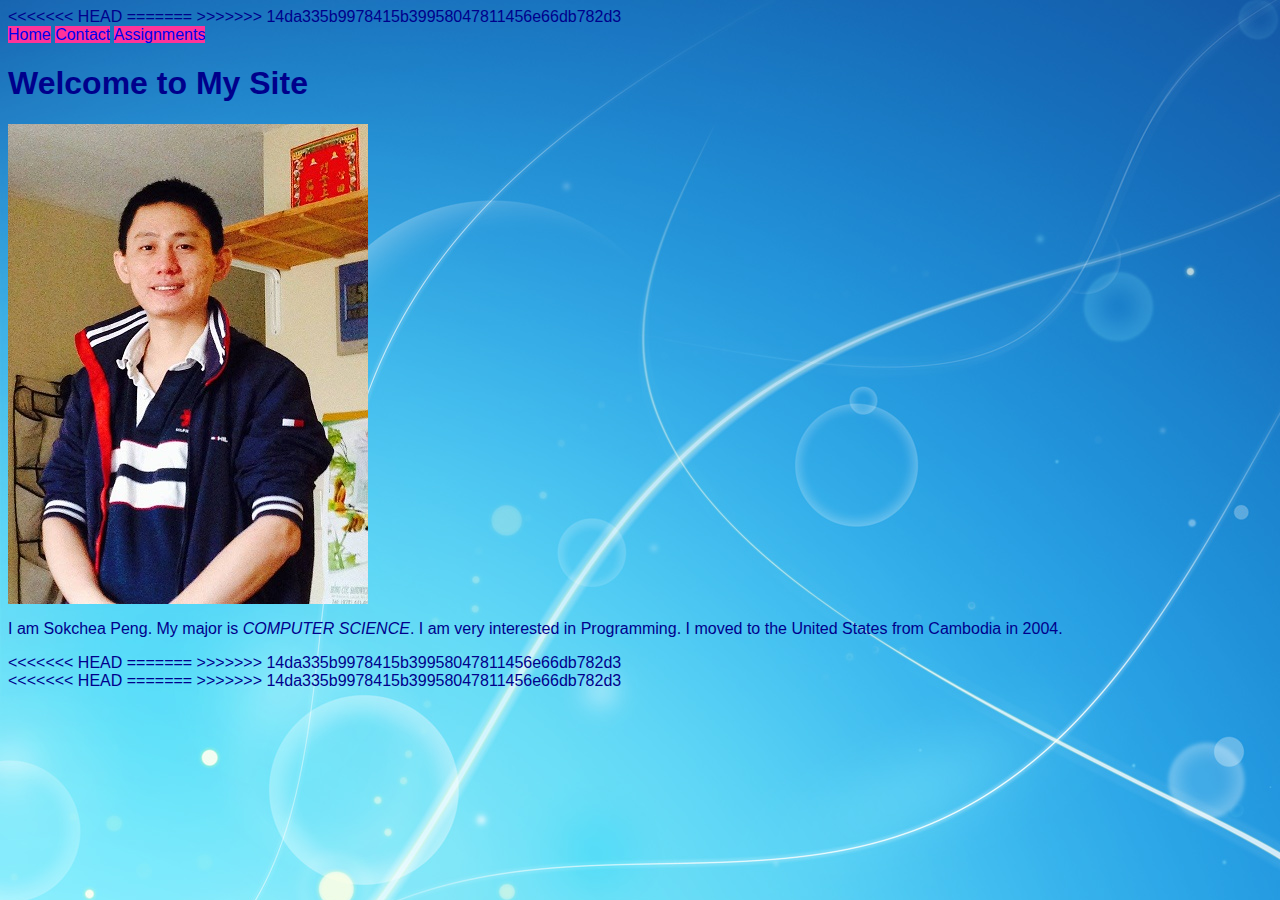
<file: index.html>
<<<<<<< HEAD

=======
>>>>>>> 14da335b9978415b39958047811456e66db782d3
<!DOCTYPE html>
<!--
  File Name: /~speng/public_html/Assignment2/HTMLs/index.html
  Author: Sokchea Peng, University of Massachusetts student 
  E-mail: sokchea_peng@student.uml.edu 
  Date Created: 09/11/2014
  Purpose: This page is used to describe my Information, Assignment and contact  

-->
<html lang="en">
    <head>
      <title>My Page</title>
      <meta charset="UTF-8">
      <meta name="viewport" content="width=device-width, initial-scale=1.0">
      <link href="style.css" rel="stylesheet" type="text/css">
      <script src="//ajax.googleapis.com/ajax/libs/jquery/1.11.1/jquery.min.js"></script>
    </head>
    <body>
      <div id="content"></div>
      <script src="nav.js"></script>  
    </body>
</html>       
<<<<<<< HEAD

             
        
        
       
   
       
        
       
           
     
       
           
            
         
          
       
=======
>>>>>>> 14da335b9978415b39958047811456e66db782d3
</file>
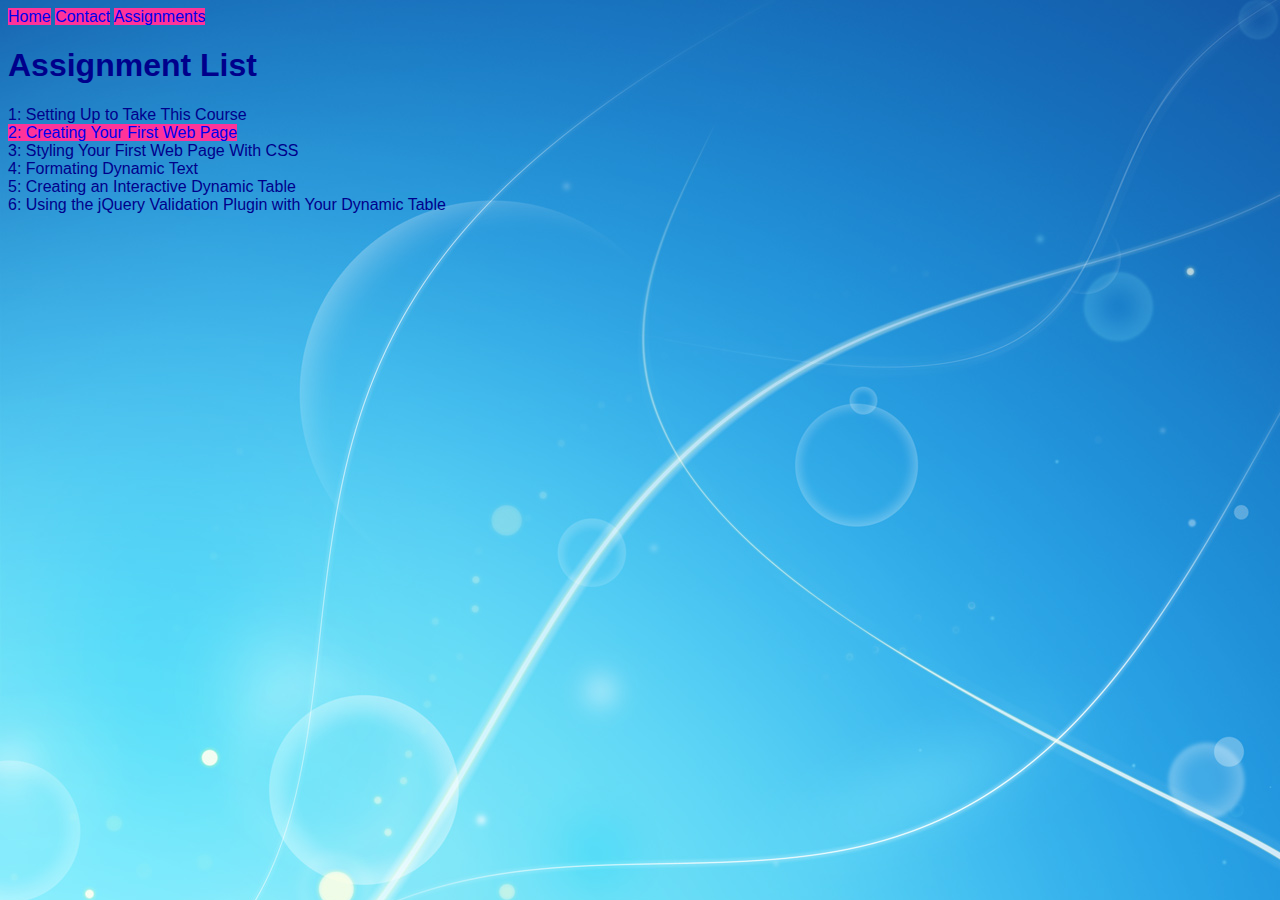
<file: assignments.html>
<!DOCTYPE html>
<!--
File Name: /~speng/public_html/contact.html
  Author: Sokchea Peng, University of Massachusetts student 
  E-mail: sokchea_peng@student.uml.edu 
  Date Created: 09/11/2014
  Purpose: This page is used to describe details about all assignments of GUI programming I course
-->

        <title>Assignment</title>
        <meta charset="UTF-8">
        <meta name="viewport" content="width=device-width, initial-scale=1.0">
        <link href="style.css" rel="stylesheet" type="text/css">
  
    
          <a href="#home">Home</a>
          <a href="#contact">Contact</a>
          <a href="#assignments">Assignments</a>
            <h1>Assignment List</h1>
            <p> 1: Setting Up to Take This Course<br/>
               <a href="index.html"> 2: Creating Your First Web Page </a> <br/>
           <!-- Linked to Assignment 2 which is located in /~speng/public_html/index.html-->
                
                3: Styling Your First Web Page With CSS <br/>
                4: Formating Dynamic Text<br/>
                5: Creating an Interactive Dynamic Table</br>
                6: Using the jQuery Validation Plugin with Your Dynamic Table<br/>

            
            </p>
</file>
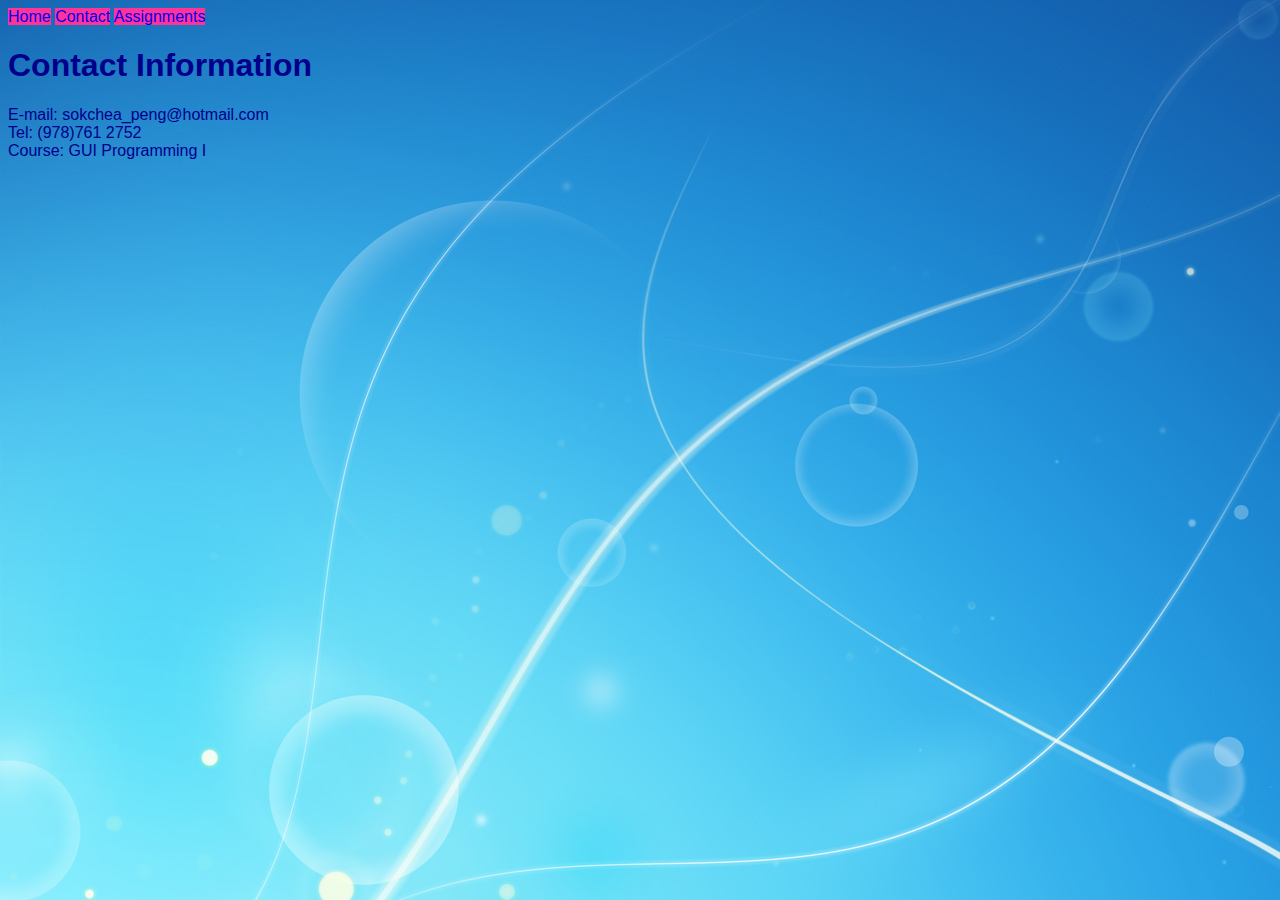
<file: contact.html>
<!DOCTYPE html>
<!--
  File Name: /~speng/public_html/contact.html
  Author: Sokchea Peng, University of Massachusetts student 
  E-mail: sokchea_peng@student.uml.edu 
  Date Created: 09/11/2014
  Purpose: This page is used to describe details about my contact 
-->

        <title>Contact</title>
        <meta charset="UTF-8">
        <meta name="viewport" content="width=device-width, initial-scale=1.0">
        <link href="style.css" rel="stylesheet" type="text/css">
        <a href="#home">Home</a>
        <a href="#contact">Contact</a>
        <a href="#assignments">Assignments</a>
        <h1>Contact Information</h1>
        <p>
          E-mail: sokchea_peng@hotmail.com <br/>
          Tel: (978)761 2752 <br/>
          Course: GUI Programming I <br/>
        </p>
</file>
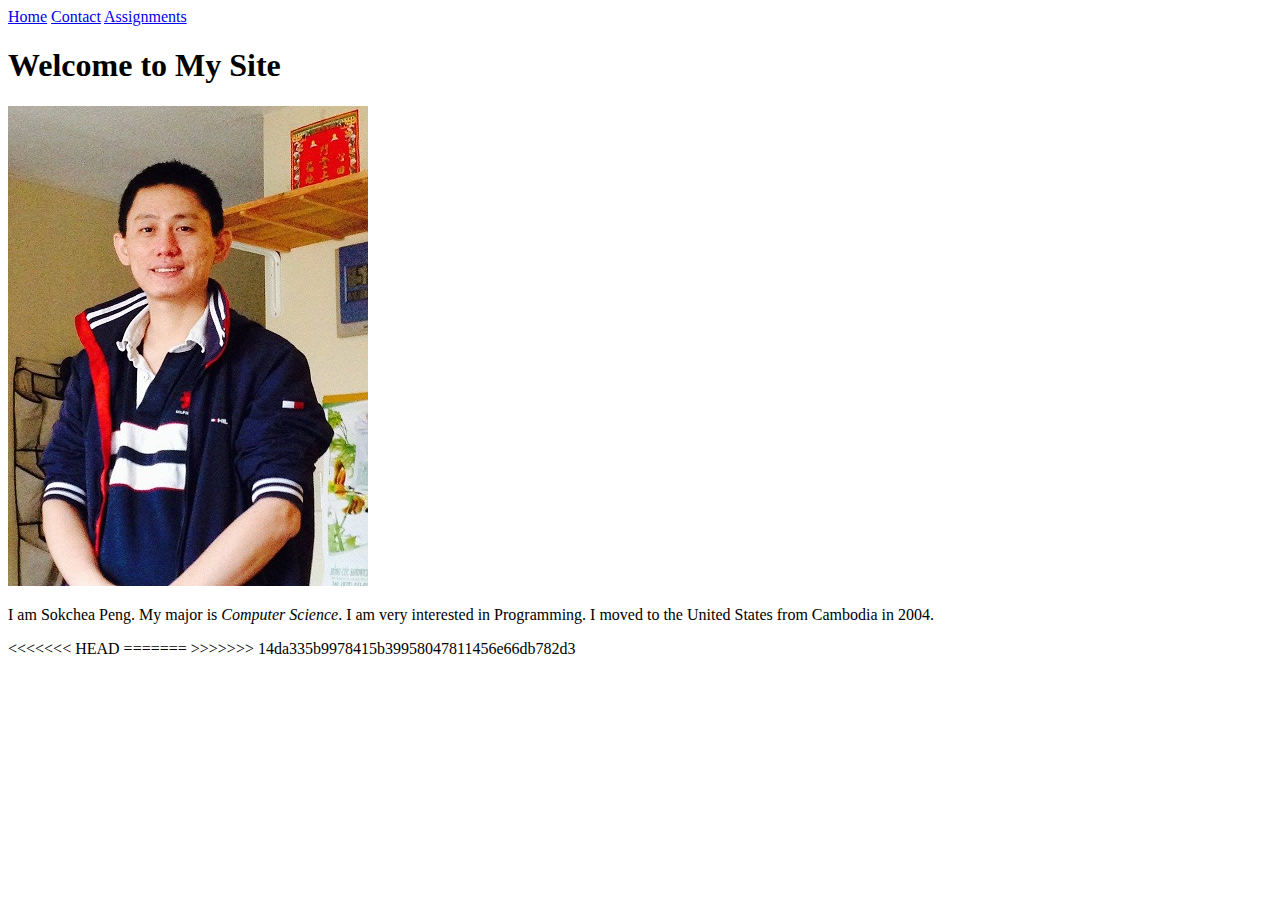
<file: home.html>
<!DOCTYPE html>
<!--
To change this license header, choose License Headers in Project Properties.
To change this template file, choose Tools | Templates
and open the template in the editor.
-->
        <div id="nav"> <!-- Navigation Linked--> 
          <a href="#home">Home</a>
          <a href="#contact">Contact</a>
          <a href="#assignments">Assignments</a>
        </div>
        <h1>Welcome to My Site </h1>
        <!--content here by Javascript --> 
        <div id="content"></div>
        <div id="image">
        <img src="pic.jpg" width="360" height="480" alt="My Picture">
        </div>
        <p> I am Sokchea Peng. My major is <em>Computer Science</em>. I am very interested in Programming. I moved to the United States from Cambodia in 2004. 
        </p>
      
        
      
       
<<<<<<< HEAD
       
=======
       
>>>>>>> 14da335b9978415b39958047811456e66db782d3
</file>
<file: style.css>
/*
  File Name: /~speng/public_html/style_BackgroundFontcolor.css
  Author: Sokchea Peng, University of Massachusetts student 
  E-mail: sokchea_peng@student.uml.edu 
  Created on : Sep 11, 2014, 6:51:26 PM
  Purpose: This page is used to describe my Information, Assignment and contact  
*/


body{
   font-family: Helvetica, Arial,sans-serif;
   background-image: url("skyblue.jpg");
   color: darkblue ;
   padding: 0;
}

ul{
   padding: 0px;
   margin: 0px;   
   display: inline; 
  }

em{
   text-transform: uppercase;
  }

li{
      list-style-type: none;
      float: left;
      display: block;
      top: 0;
      padding-left: 15px;
      
  }
a:hover { 
    background-color: darkblue;
    border-color: white;
    color: white
   
   }

a:link{
       text-decoration: none;
       background-color: #ff3399;
   }
 

  #image{
     
      display: inline;
      
      
      
}
</file>
